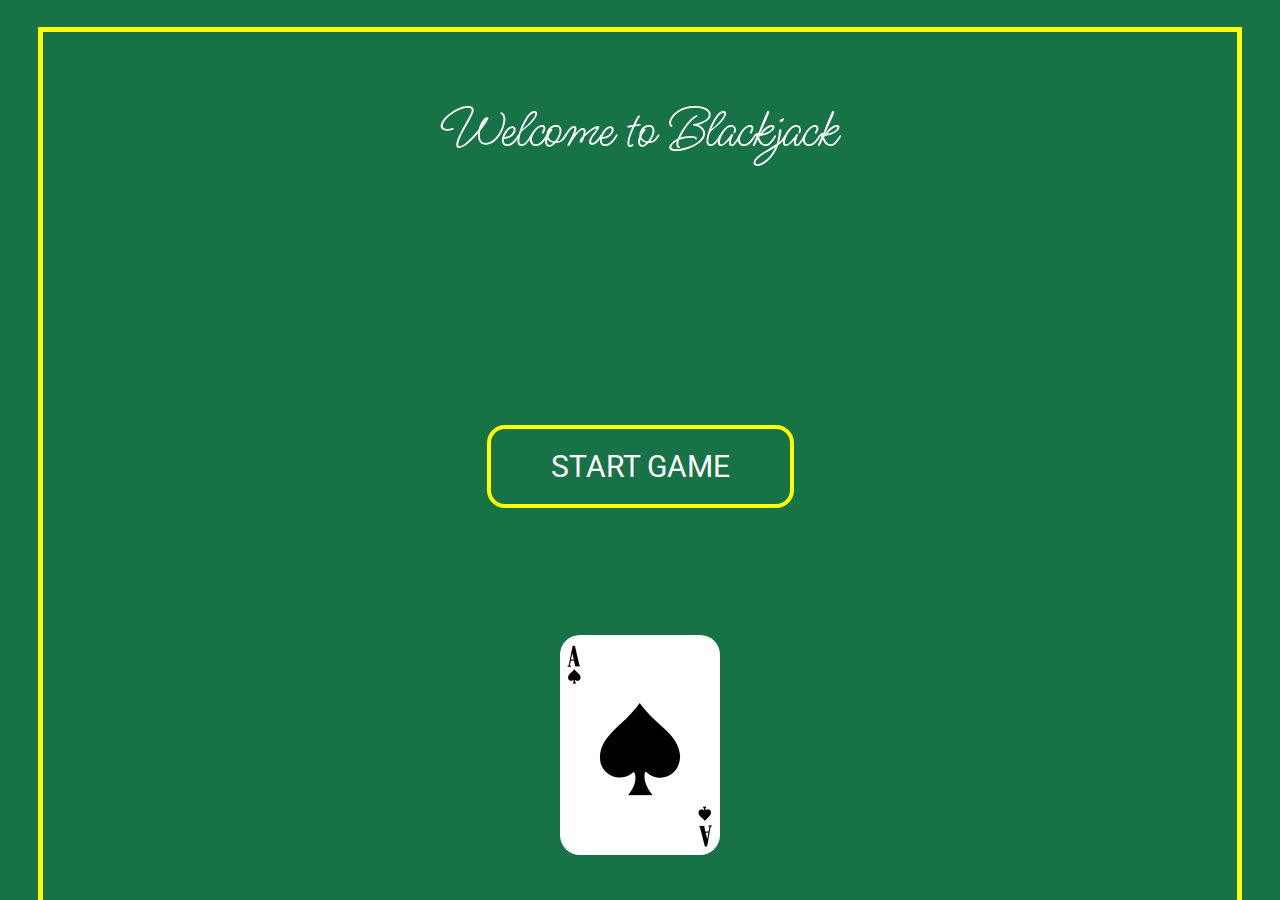
<file: index.html>
<!DOCTYPE html>
<html lang="en">
  <head>
    <meta charset="UTF-8" />
    <meta http-equiv="X-UA-Compatible" content="IE=edge" />
    <meta name="view port" content="width=device-width, initial-scale=1.0" />
    <link rel="stylesheet" href="./index.css" />
    <title>Document</title>
  </head>
  <body>
    <div class="rama-div">
      <p id="title">Welcome to Blackjack</p>
      <form action="./blackjack.html">
        <button id="start-btn" onclick="startgame()">START GAME</button>
      </form>

      <div class="as-card"></div>
    </div>
    <script src="./index.js"></script>
  </body>
</html>
</file>
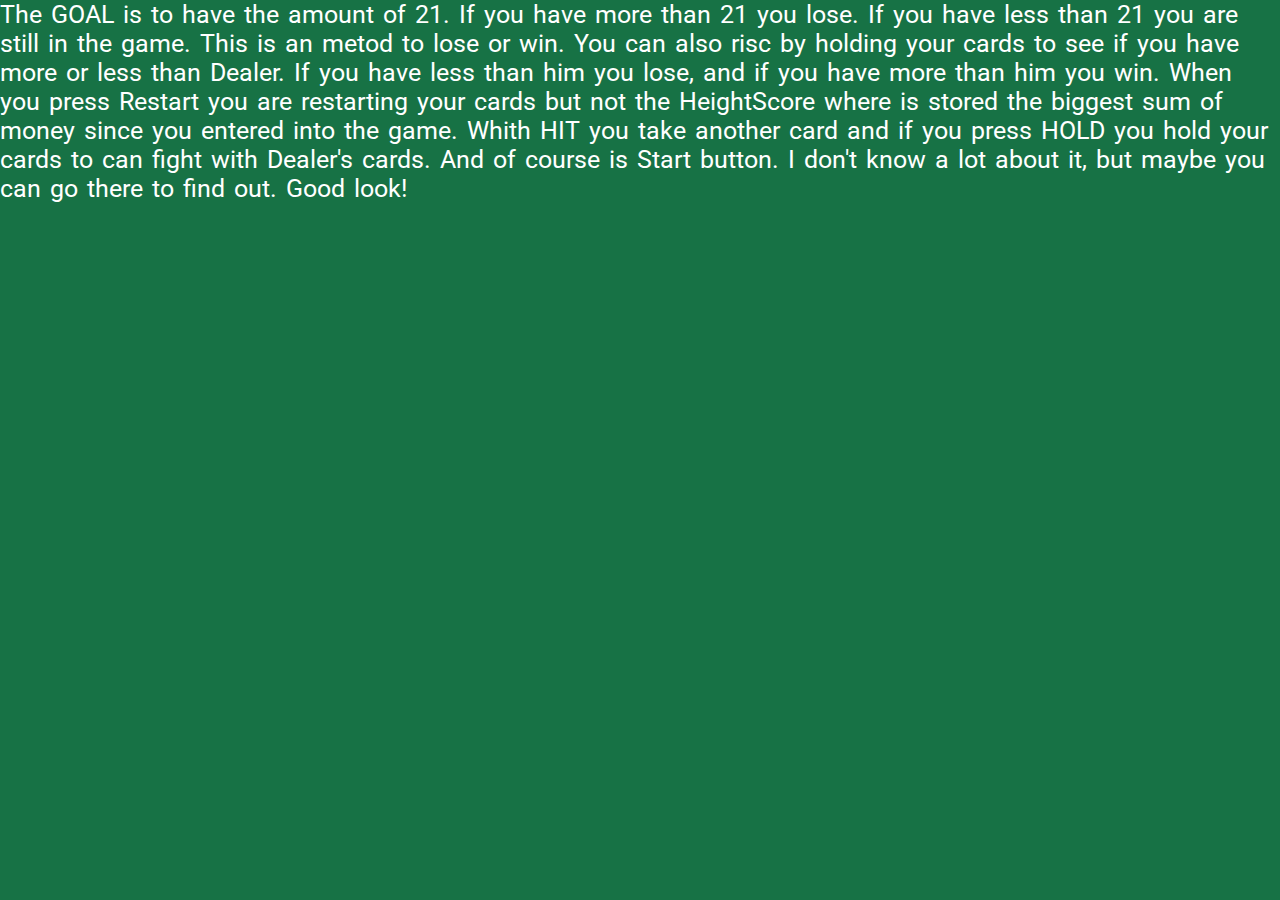
<file: how_to_play.html>
<!DOCTYPE html>
<html lang="en">
  <head>
    <meta charset="UTF-8" />
    <meta http-equiv="X-UA-Compatible" content="IE=edge" />
    <meta name="viewport" content="width=device-width, initial-scale=1.0" />
    <link rel="stylesheet" href="./how_to_play.css" />
    <title>Document</title>
  </head>
  <body>
    <div class="div-text">
      <p>
        The GOAL is to have the amount of 21. If you have more than 21 you lose.
        If you have less than 21 you are still in the game. This is an metod to
        lose or win. You can also risc by holding your cards to see if you have
        more or less than Dealer. If you have less than him you lose, and if you
        have more than him you win. When you press Restart you are restarting
        your cards but not the HeightScore where is stored the biggest sum of
        money since you entered into the game. Whith HIT you take another card
        and if you press HOLD you hold your cards to can fight with Dealer's
        cards. And of course is Start button. I don't know a lot about it, but
        maybe you can go there to find out. Good look!
      </p>
    </div>
  </body>
</html>
</file>
<file: index.css>
@import url('https://fonts.googleapis.com/css2?family=Ms+Madi&display=swap');

@import url('https://fonts.googleapis.com/css2?family=Roboto:ital@1&display=swap');


*{
    margin: 0;
    padding: 0;
    box-sizing: border-box;
}

body{
    background-color:  #177245;
}

.rama-div{
    position: absolute;
    bottom: 0;
    display: flex;
    justify-content: center;
    align-items: center;
    background-color: #177245;
    left: 3vw;
    top: 3vh;
    right: 3vw;
    border-right: 5px solid yellow;
    border-left: 5px solid yellow;
    border-top: 5px solid yellow;
}



#copyright{
    position: absolute;
    bottom: 1.2vh;
    left: 1vw;
    bottom: 1.4vh;
    font-size: 22px;
}

#title{
    position: absolute;
    top: 7vh;
    font-family: 'Ms Madi', cursive;
    font-size: 55px;
    color: white;
    
  animation: flip 2s ;
  animation-delay: calc(.2s * var(--i))
}
@keyframes flip {
  0%,80% {
    transform: rotateY(360deg);
    text-shadow: 10px 10px 10px yellow; 
  }
}

#start-btn{
    padding: 20px 60px;
    border-radius: 18px;
    background-color: #177245;
    border: 4px solid yellow;
    font-family: 'Roboto', sans-serif;
    font-size: 30px;
      animation-name: startbtn;
  
  animation-duration: 3s;
  animation-iteration-count: 1;
    color: white;
}

@keyframes example {
  0%   {  bottom: 5vh; 
}
 25%  { bottom: 5vh ;
  }
   50%  {  bottom: 5vh;box-shadow: 25px 25px 25px yellow;transform: rotate(360deg);
  }

  75%   {   bottom: 5vh; box-shadow: 20px 20px 20px yellow;transform: rotate(360deg);
}

  100% {bottom: 5vh;
}
}

@keyframes startbtn {
  0%   {  bottom: 5vh;
}
 25%  { bottom: 5vh ;
  }
   50%  {  bottom: 5vh;box-shadow: 25px 25px 25px yellow;transform: rotate
  }

  75%   {   bottom: 5vh; box-shadow: 20px 20px 20px yellow;
}

  100% {bottom: 5vh;
}
}

.as-card{
    position: absolute;
    background-color: #177245;
    background: url("./images/aaaaaas-card-redi.png");
   
  animation-name: example;
  border-radius: 20px;
  animation-duration: 3s;
  animation-iteration-count: 1;
    bottom: 5vh;
    width: 160px;
    height: 220px;
}
</file>
<file: how_to_play.css>
@import url('https://fonts.googleapis.com/css2?family=Roboto:ital@1&display=swap');

*{
    margin: 0;
    padding: 0;
    box-sizing: border-box;
}

.div-text{
    word-spacing: 3px;
    color: white;
    background-color: #177245;
    height: 100vh;
    font-family: 'Roboto', sans-serif;
    font-size: 25px;
    width: 100vw;
}
</file>
